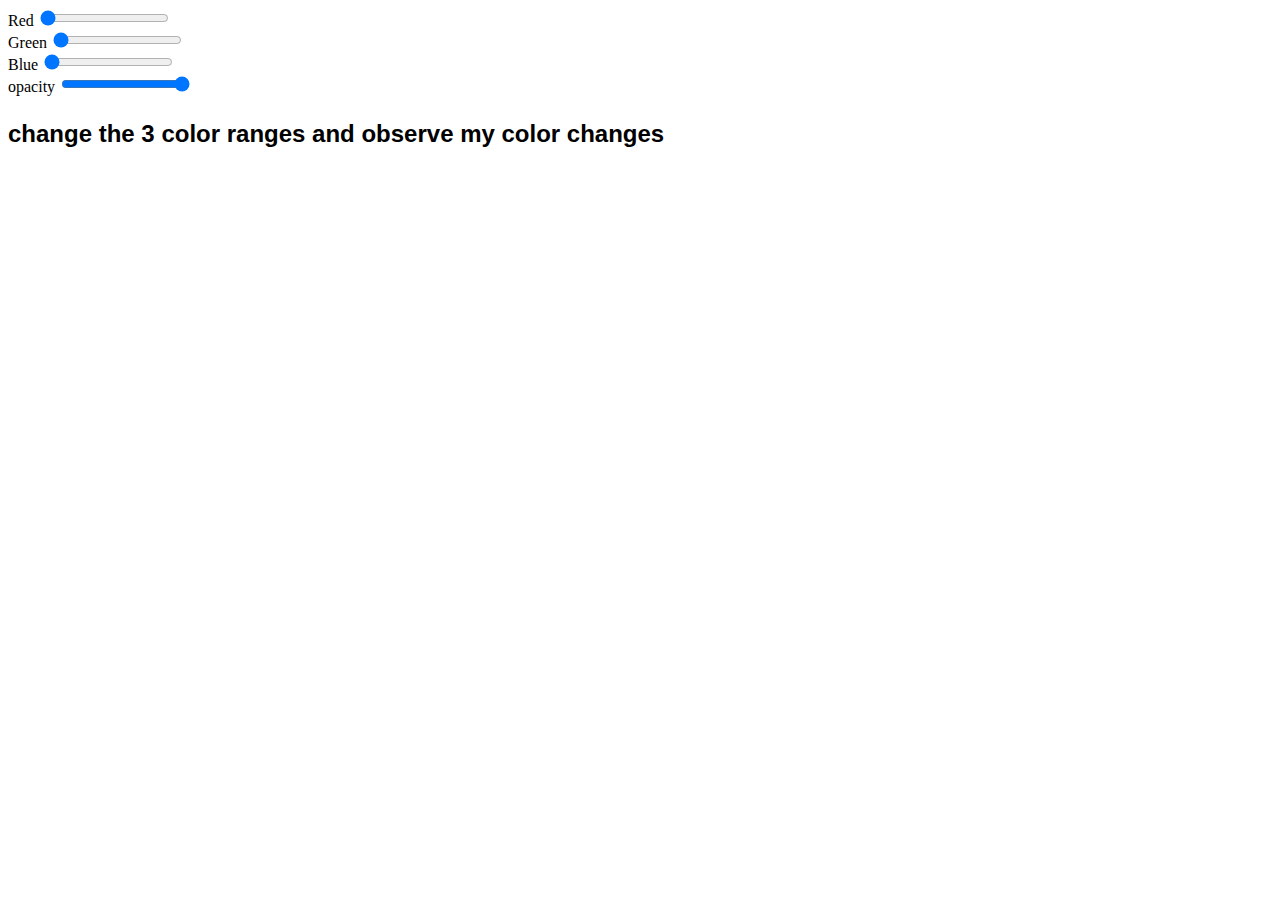
<file: day1/task2_color_range/index.html>
<!DOCTYPE html>
<html lang="en">
<head>
  <title>colors range</title>
  <link rel="stylesheet" href="./style.css">
</head>
<body>
  <section>
    <div>
    <label>Red <input type="range" min="0" max="255" value="0" > </label>
  </div>
  <div>
    <label>Green <input type="range" min="0" max="255" value="0" > </label>
  </div>
  <div>
    <label>Blue <input type="range" min="0" max="255" value="0" > </label>
  </div>
  <div>
    <label>opacity <input type="range" min="0" max="1" value="1" step="0.1" > </label>
  </div>
  </section>
  <p id="txt">change the 3 color ranges and observe my color changes</p>
  <script src="./main.js"></script>
</body>
</html>
</file>
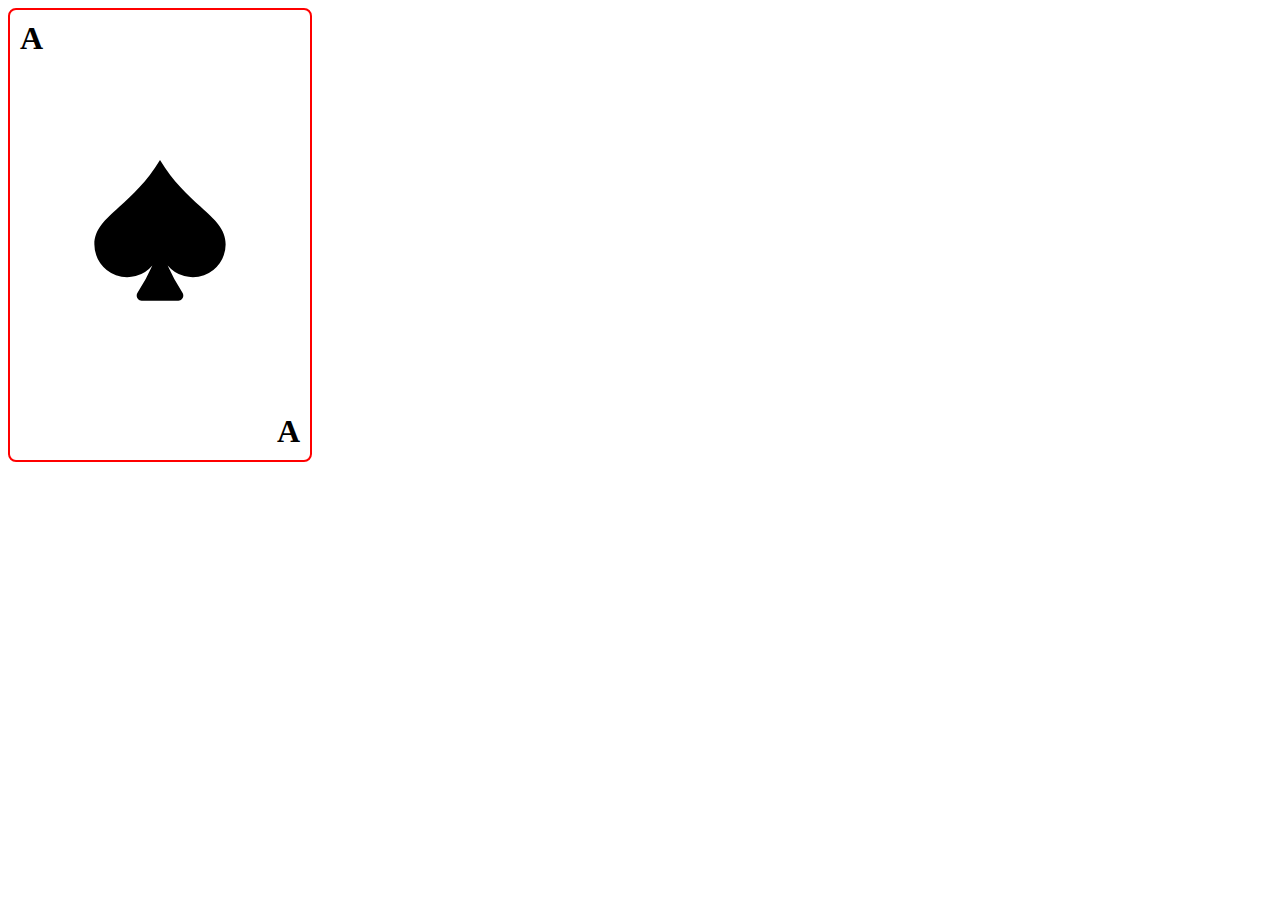
<file: day3/cardGame/index.html>
<!DOCTYPE html>
<html lang="en">

<head>
  <link rel="stylesheet" href="./style.css">
  <title>Document</title>
</head>
<div class="card-container">
  <div class="spade">
    <svg xmlns="http://www.w3.org/2000/svg" width="150" height="150" fill="currentColor" class="bi bi-suit-spade-fill"
      viewBox="0 0 16 16">
      <path
        d="M7.184 11.246A3.5 3.5 0 0 1 1 9c0-1.602 1.14-2.633 2.66-4.008C4.986 3.792 6.602 2.33 8 0c1.398 2.33 3.014 3.792 4.34 4.992C13.86 6.367 15 7.398 15 9a3.5 3.5 0 0 1-6.184 2.246 19.92 19.92 0 0 0 1.582 2.907c.231.35-.02.847-.438.847H6.04c-.419 0-.67-.497-.438-.847a19.919 19.919 0 0 0 1.582-2.907z" />
    </svg>
  </div>
</div>

<body>

</body>

</html>
</file>
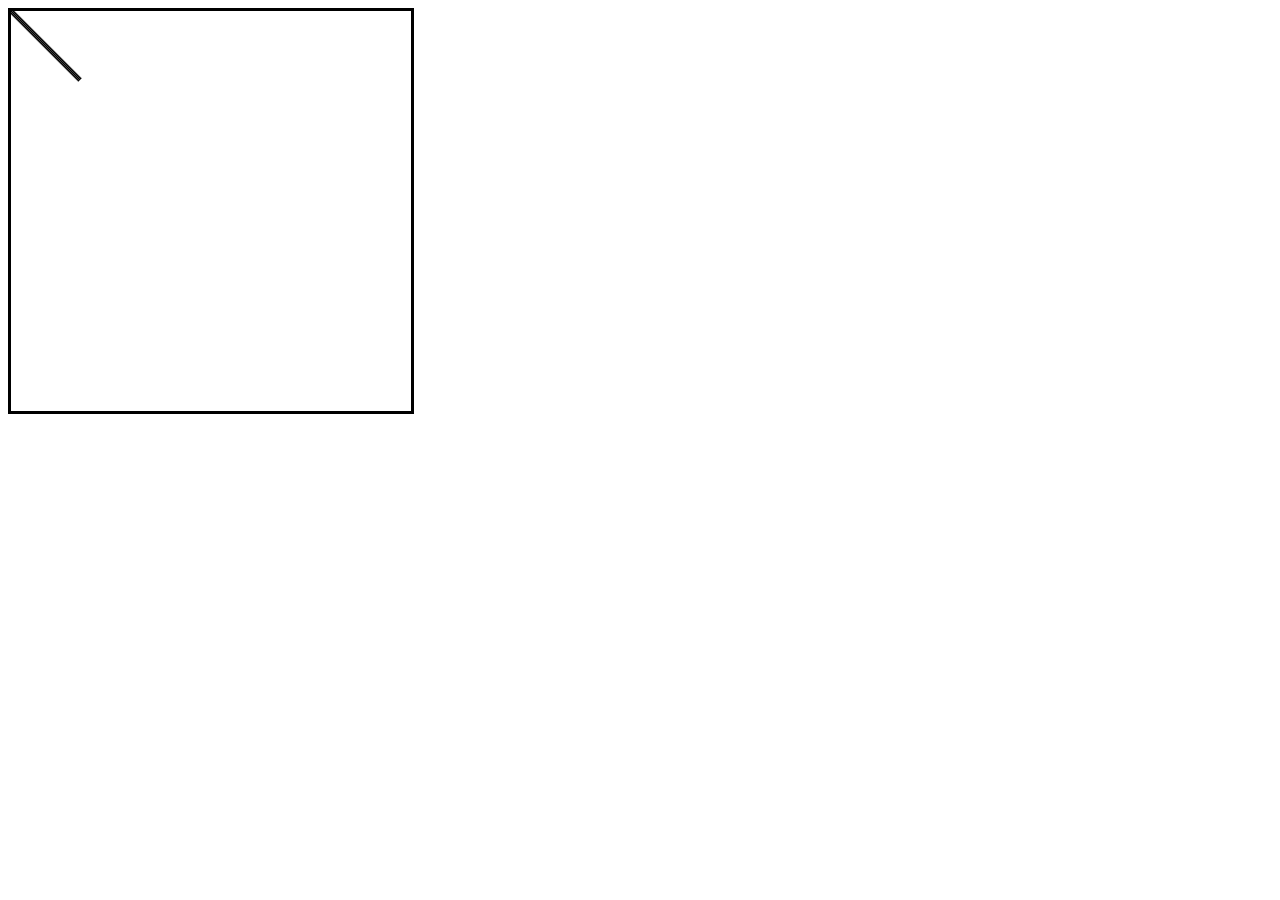
<file: day3/diagonalLine/index.html>
<!DOCTYPE html>
<html lang="en">

<head>
  <title>Diagonal Line</title>
  <style>
    canvas {
      border: solid;
    }
  </style>
</head>

<body>
  <canvas id="canvas" width="400" height="400"></canvas>
  <script src="./main.js"></script>
</body>

</html>
</file>
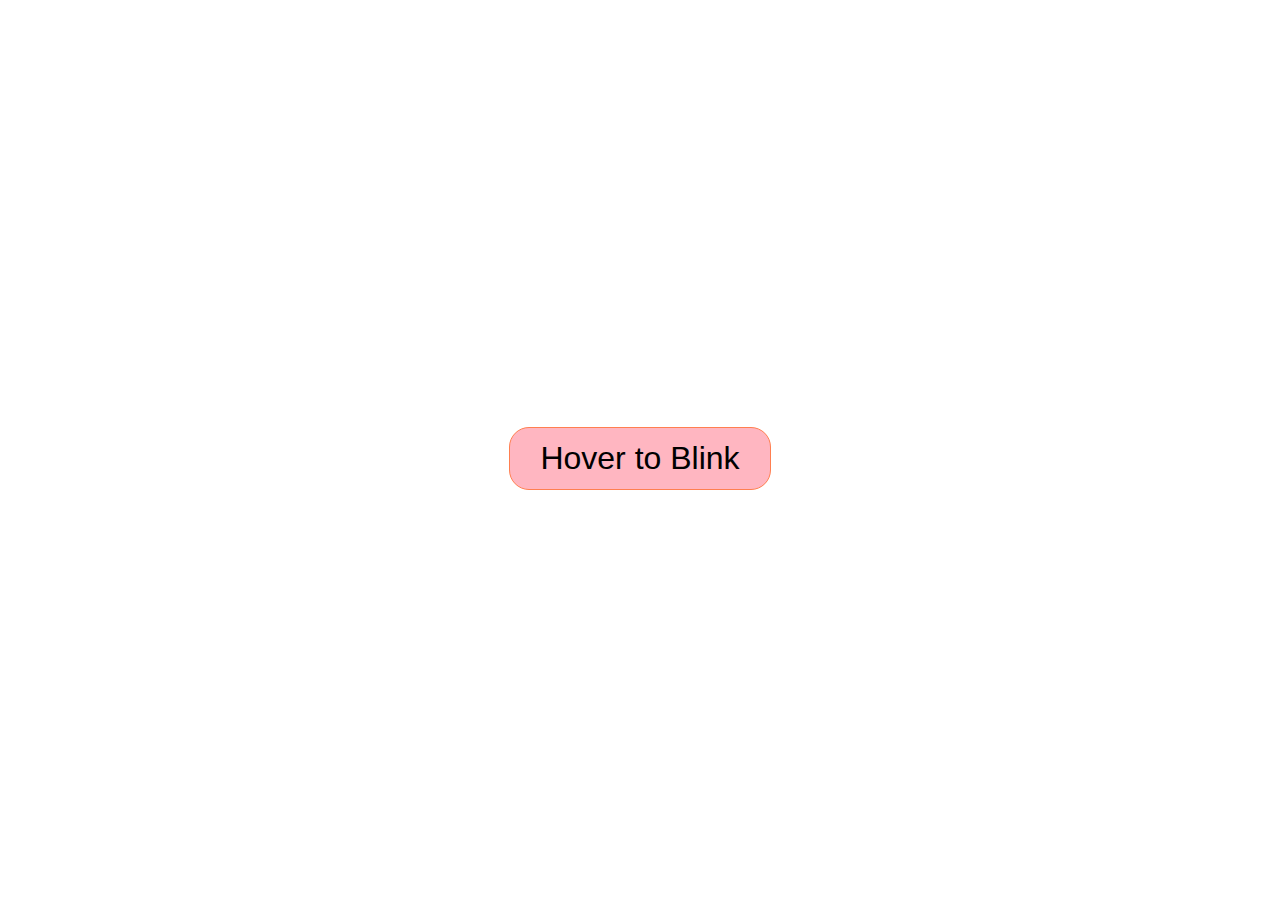
<file: day3/hover/index.html>
<!DOCTYPE html>
<html lang="en">

<head>
  <link rel="stylesheet" href="./style.css">
  <title>Task</title>
</head>

<body>
  <div class="container">
    <button class="btn">Hover to Blink</button>
  </div>
</body>

</html>
</file>
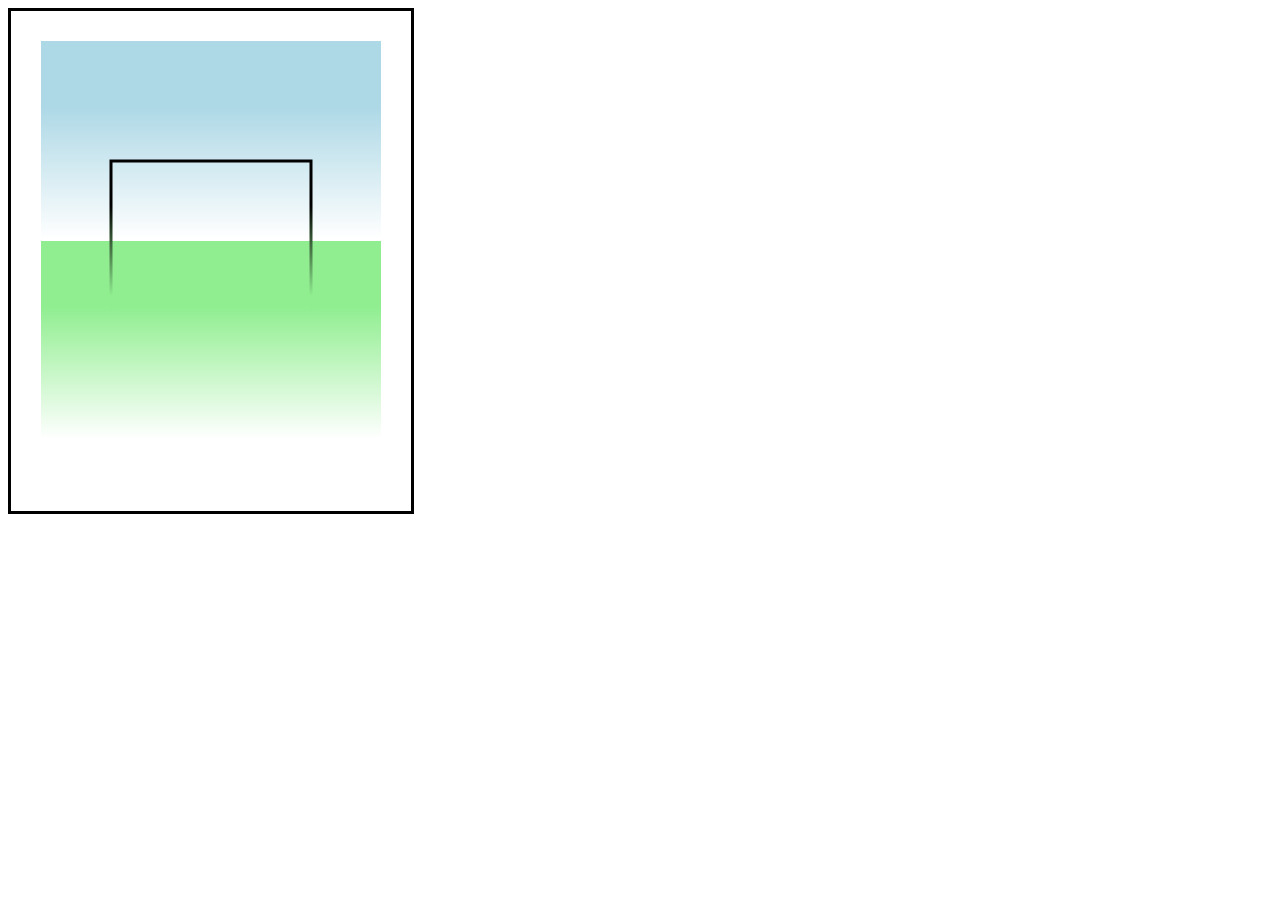
<file: day3/linearGradient/index.html>
<!DOCTYPE html>
<html lang="en">

<head>
  <title>Linear Gradient</title>
  <style>
    canvas {
      border: solid;
    }
  </style>
</head>

<body>
  <canvas id="canvas" width="400" height="500"></canvas>
  <script src="./main.js"></script>
</body>

</html>
</file>
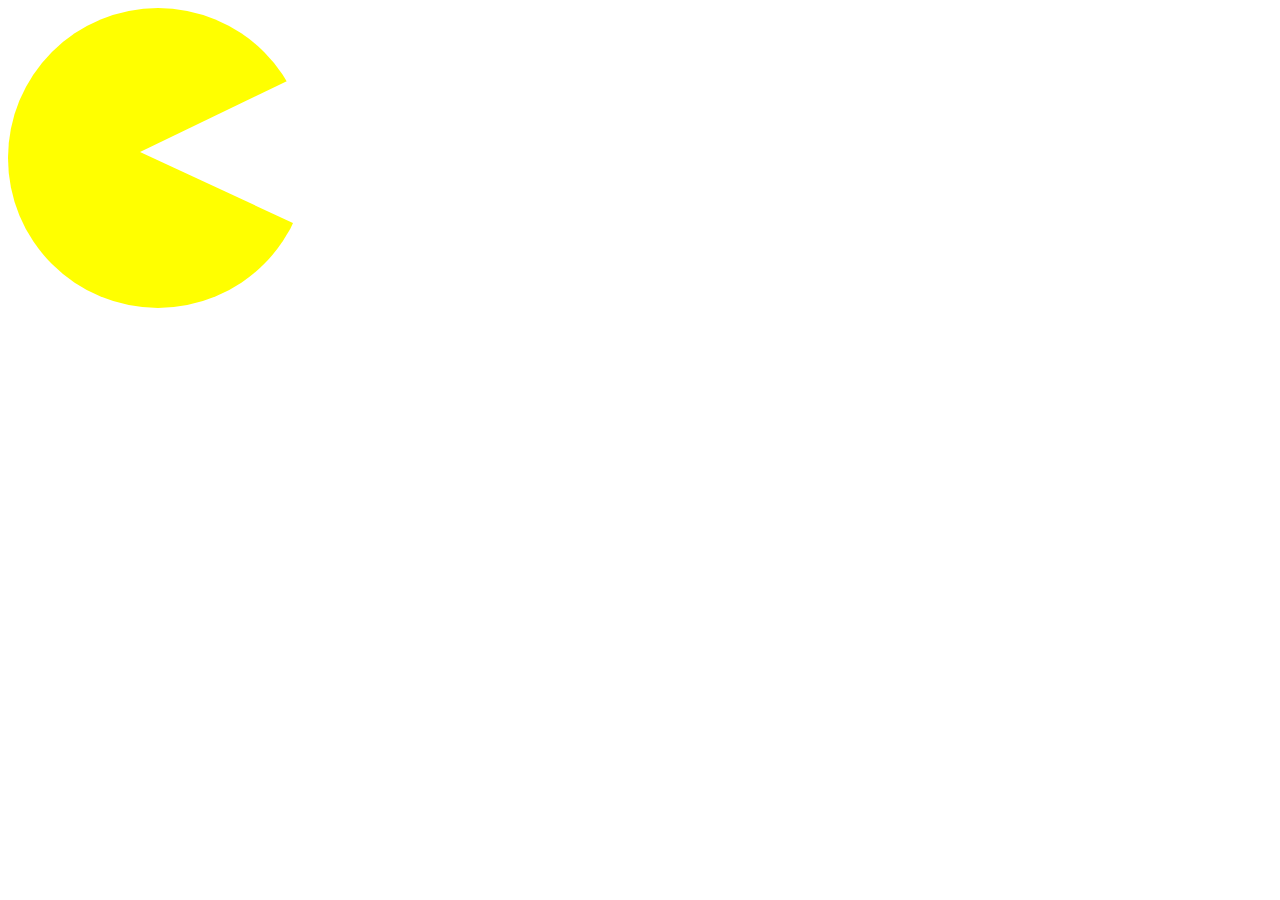
<file: day3/packmanFace/index.html>
<!DOCTYPE html>
<html lang="en">

<head>
  <link rel="stylesheet" href="./style.css">
  <title>Packman Face</title>
</head>

<body>

  <div class="pacman-container">
    <div class="pacman-mouth"></div>
  </div>

</body>

</html>
</file>
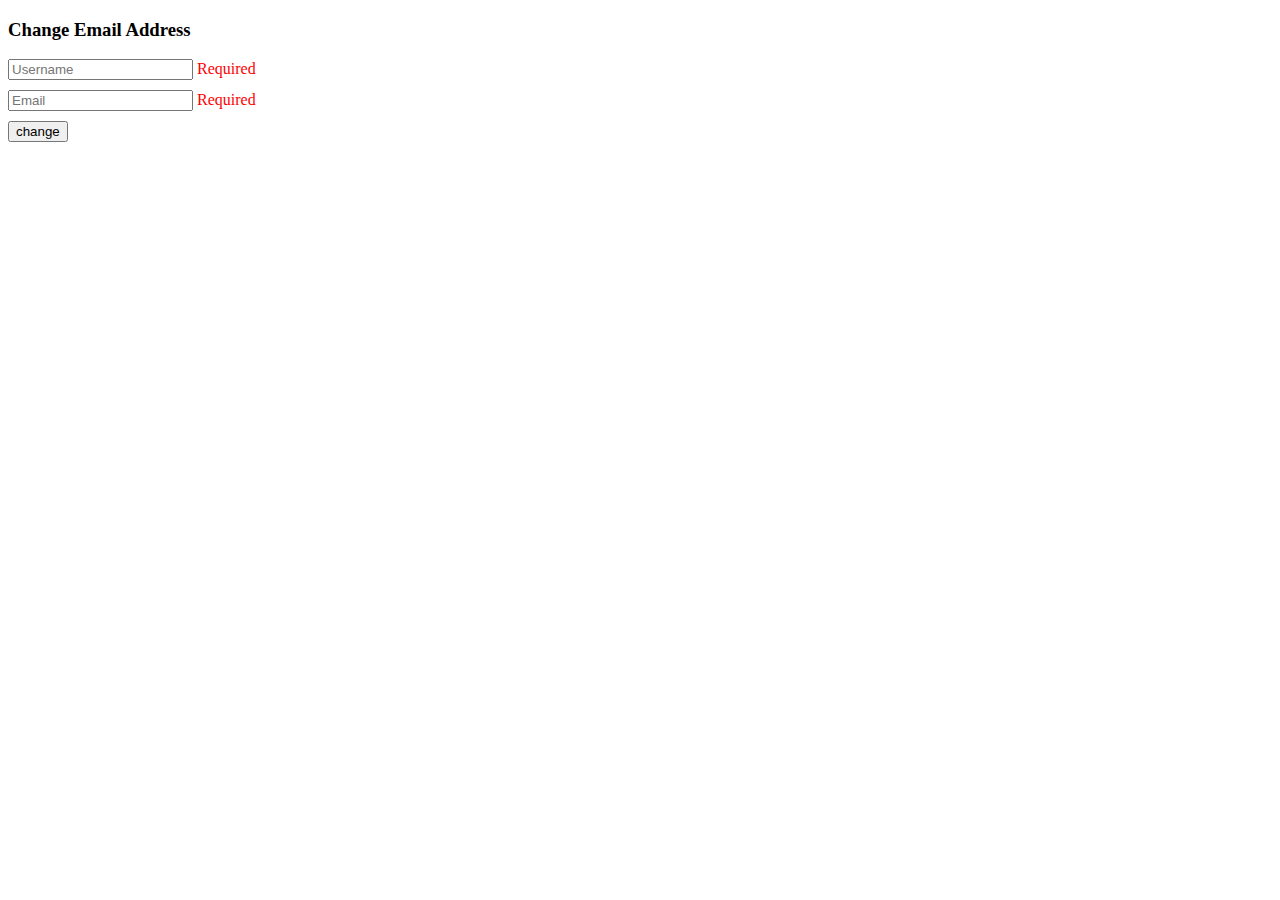
<file: day3/validation/index.html>
<!DOCTYPE html>
<html lang="en">

<head>
  <link rel="stylesheet" href="./style.css">
  <title>Web Forms Validation</title>
</head>

<body>
  <form>
    <h3>Change Email Address</h3>
    <div>
      <input type="text" placeholder="Username" required>
      <span>Required</span>
    </div>
    <div>
      <input type="text" placeholder="Email" required>
      <span>Required</span>
    </div>
    <div>
      <input type="submit" value="change">
    </div>
  </form>
</body>

</html>
</file>
<file: day1/task2_color_range/style.css>
p {
  font-size: 1.5rem;
  font-weight: bold;
  font-family: sans-serif;
}
</file>
<file: day3/cardGame/style.css>
.spade {
  width: 300px;
  height: 450px;
  border: 2px solid red;
  border-radius: 8px;
  display: flex;
  justify-content: center;
  align-items: center;
  position: relative;
}

.spade::before {
  content: 'A';
  position: absolute;
  top: 10px;
  left: 10px;
  font-size: 2rem;
  font-weight: bold;
}

.spade::after {
  content: 'A';
  position: absolute;
  bottom: 10px;
  right: 10px;
  font-size: 2rem;
  font-weight: bold;
}
</file>
<file: day3/hover/style.css>
.container {
  width: 100%;
  height: 100vh;
  display: flex;
  justify-content: center;
  align-items: center;
}

.btn {
  padding: 12px 30px;
  border-radius: 20px;
  font-size: 2rem;
  border: 1px solid coral;
  background-color: lightpink;
  transition: .5s;
}

.btn:hover {
  background-color: lightblue;
  border-color: darkviolet;
  box-shadow: 0px 0px 12px 0px darkviolet;
}
</file>
<file: day3/packmanFace/style.css>
.pacman-container {
  position: relative;
  width: 300px;
  height: 300px;
  border-radius: 50%;
  background-color: yellow;
}

.pacman-mouth {
  background: #FFF;
  position: absolute;
  width: 100%;
  height: 100%;
  clip-path: polygon(100% 74%, 44% 48%, 100% 21%);
  animation: pacman-mouth-animation 1s infinite;
}

.pacman-container:hover .pacman-mouth {
  animation-play-state: paused;
}

@keyframes pacman-mouth-animation {
  0% {
    clip-path: polygon(100% 74%, 44% 48%, 100% 21%);
  }
  50% {
    clip-path: polygon(100% 50%, 44% 48%, 100% 50%);
  }
}
</file>
<file: day3/validation/style.css>
form div {
  margin: 10px 0;
}

form div input[type='text']:valid+span {
  display: none;
}

span {
  color: red;
}
</file>
